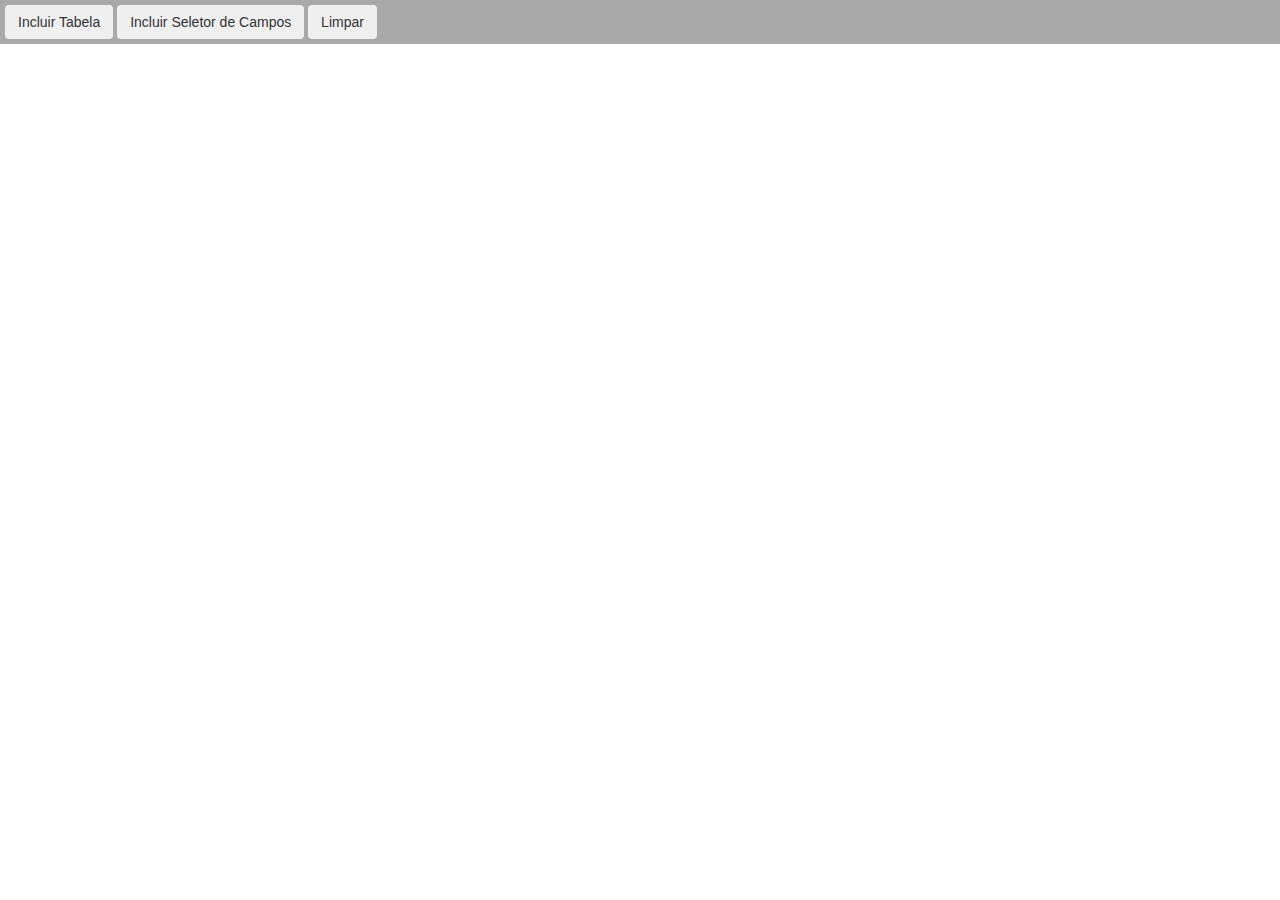
<file: index.html>
<!DOCTYPE HTML>
<html>

<head>
    <meta http-equiv="Content-Type" content="text/html; charset=UTF-8" />
    <title>Tabela AppML</title>

    <link href="css/bootstrap.min.css" rel="stylesheet">

	  <link href="css/style.css" rel="stylesheet"/>

    <script src="js/import/jquery-3.2.1.min.js"></script>
    <script src="js/import/bootstrap.min.js"></script>
    <script src="js/import/appml.js"></script>

    <script src="js/app.js"></script>
</head>

<body onMouseMove="getPositions();">
  <div class="menuprincipal">
    <button class="btn" onclick="incluirComponente('tabelaComp')">Incluir Tabela</button>
    <button class="btn" onclick="incluirComponente('seletorCamposComp')">Incluir Seletor de Campos</button>
    <button class="btn"  onclick="reload()">Limpar</button>
  </div>
  <div id="root" class="container"></div>
</body>
</html>
</file>
<file: css/style.css>
body{

}
.container{

}
.bloco{
  padding: 10px;
}
.menuprincipal{
  margin:0px;
  padding:5px;
  background-color: darkgray;
}
</file>
